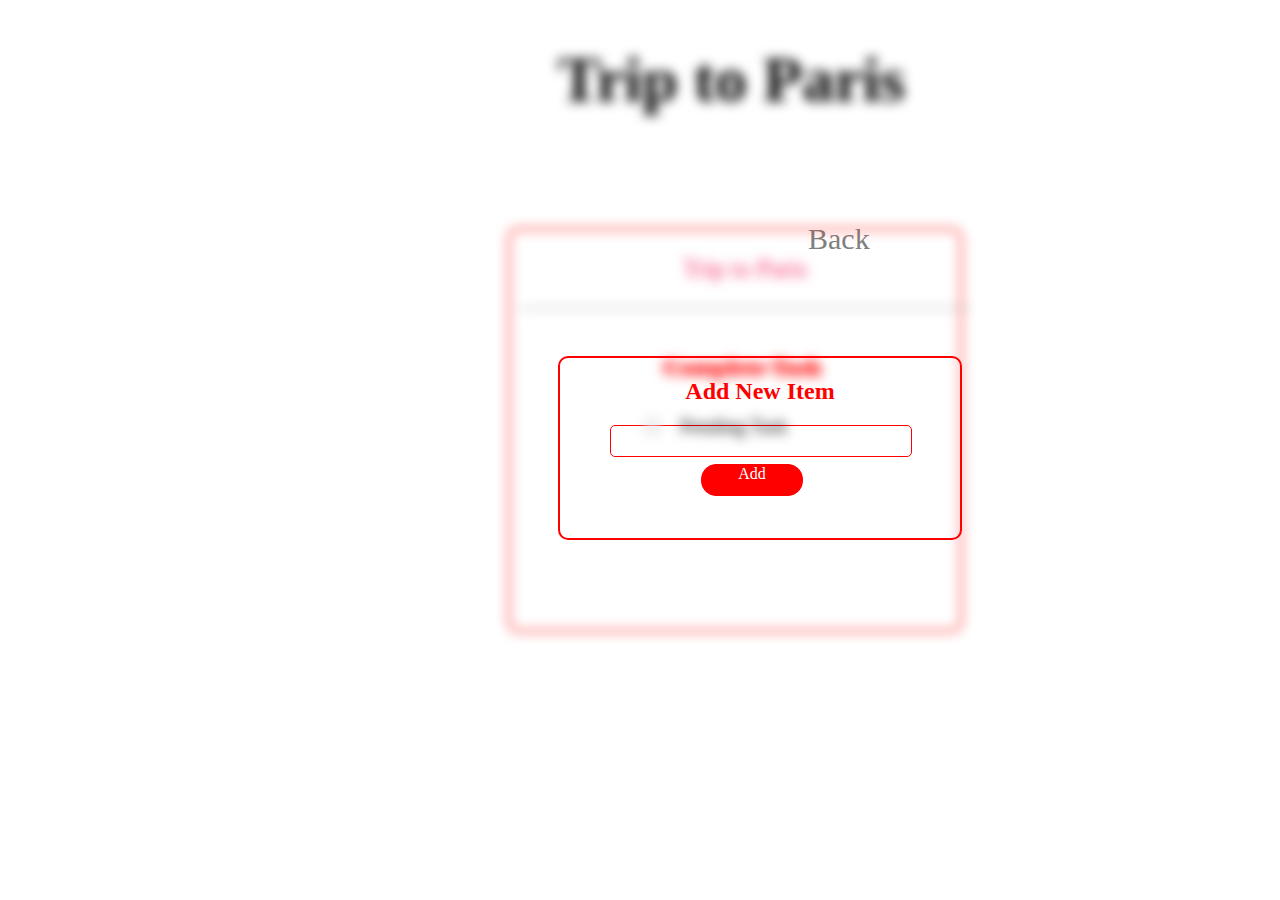
<file: index4.html>
<!DOCTYPE html>
<html lang="en">
<head>
    <meta charset="UTF-8">
    <meta http-equiv="X-UA-Compatible" content="IE=edge">
    <meta name="viewport" content="width=device-width, initial-scale=1.0">
    <title>4th page</title>
    <link rel="stylesheet" href="style.css">
</head>
<body>
    <div class="new">
         <div class="heading"><h1>Trip to Paris</h1>
         </div>
    <br>
        <div class="cardA">
        <div class="card1">
           <div class="div1"><p> Trip to Paris</p></div>
       
           <div class="div2"><p><b><del>Complete Task</del></b></p></div>
           <div class="div3">
               <input type="checkbox" id="check" name="todo">
               <label for="cheack">Pending Task</label>
           </div>
           <a href="./index3.html"></a>
        </div>
        </div>
    </div>

   <div class="first">
        <a href="./index.html"><div class="back"><i color="red" class="fas fa-arrow-circle-left"></i> Back</div></a>
    </div>
     
     <div class="add"><h2>Add New Item</h2>
          <div class="bgimg">
              <div class="emptybox">
                <br>
                <div class="add2">Add</div>
               </div>
           </div>
       </div>
       
   
     
</body>
</html>
</file>
<file: style.css>
.container{
    margin-top: 70px;
    position: absolute;
    text-align:center;
    margin-left: 300px;
    display:flex;
    justify-content: space-between;
    
}
.header{
    display: flex;
    justify-content: space-evenly;
    margin-top: 100px;
}
.span1{
    margin-left: 25%;
    font-size: 70px;
}

.span2{
    margin-right:500px;
    font-size:25px;
    color: grey;
}

   
.card{
    border: 1px solid red;
    border-radius:10px;
    box-shadow: 5px 5px 10px gray;
    padding: 10px;
    width: 200px;
    height: 300px;
    display:inline-block;
    margin-left: 40px; 
    
}
 
.div1{
    position:relative;
    color: rgb(243, 42, 102);
    font-size: 25px;
    border-bottom:1px solid gray;
    left: 10px;
}
.div2{
    position:relative;
    color: red;
    top: 20px;
    font-size: 25px;
    margin-left: 15px;
  
}
.div3{
    color:black;
    margin-top: 15px;
    font-size: 50px;
    margin-right: 40px;
}
label{
    margin-left: 5px;
    font-size: 20px;
}
.div4{
    position: absolute;
    bottom: 10px;
    left: 400px;
    font-size: 40px;
  
}
/*second page*/
.cardA{
    border: 2px solid red;
    border-radius: 10px;
    margin-top: 50px;
    position: absolute;
    text-align:center;
    width: 450px;
    height: 400px;
    margin-left: 500px;

}
a{
    text-decoration: none;
    margin-left: 400px;
    /* text-align: center; */
   
}
.heading{
    margin-left: 550px;
    font-size: xx-large;

}
.back{
    margin-left: 100px;
    margin-top: 10px;
    color: gray;
}
.h1::before , .h1::after{
    content: "";
    flex: 1 1;
    border-bottom: 2px solid #000;
   
}
/* third page*/
.add{
    border: 2px solid red;
    border-radius:10px ;
    width: 400px;
    height: 180px;
    text-align: center;
    color: red;
    margin-top: 100px;
    margin-left: 550px;
}

.emptybox{
    border: 1px solid red;
    border-radius: 5px;
    box-sizing: content-box;
    width:300px ;
    height:30px;
    margin-left:50px ;
}
.add2{
    border: 1px solid red;
    border-radius: 15px;
    margin-bottom: 500px;
    margin-top: 20px;
    width: 100px;
    height:30px ;
    text-align: center;
    margin-left: 90px;
    background-color: red;
    color: white;

}

.new{
   filter: blur(6px);
}
.first{
    margin-left: 700px;
    /* text-decoration: none; */
    font-size: 30px;
}
</file>
